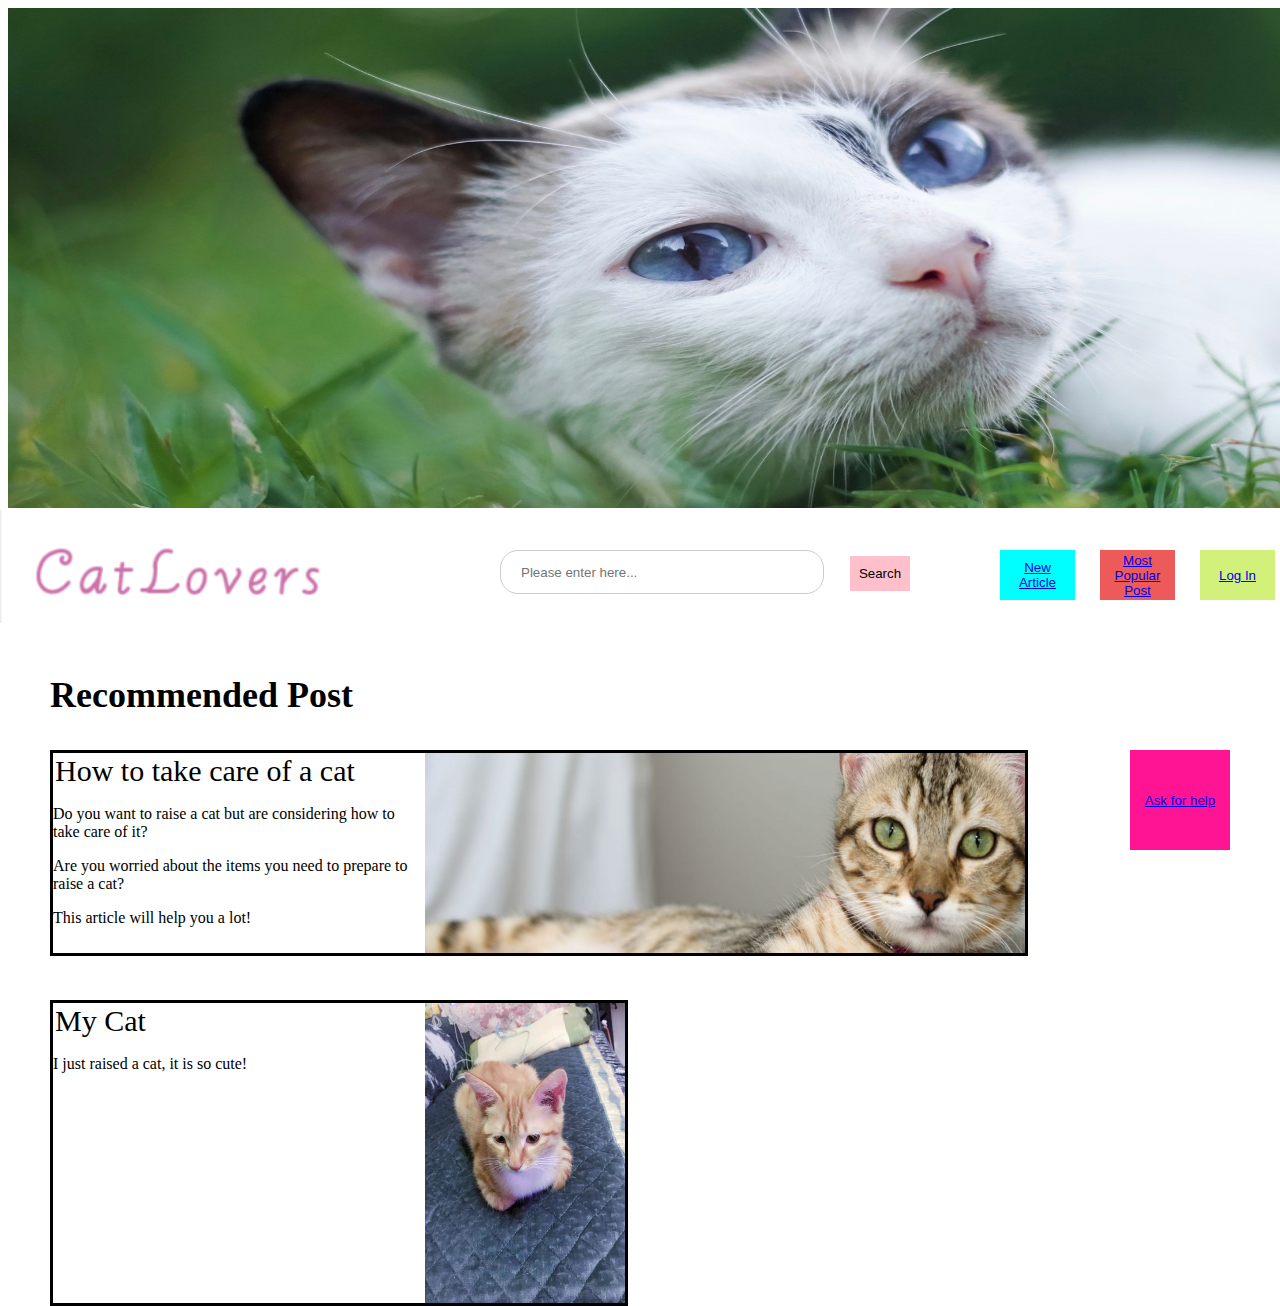
<file: index.html>
<!DOCTYPE html>
<html lang="en">
<head>
    <meta charset="UTF-8">
    <meta name="viewport" content="width=device-width, initial-scale=1.0">
    <link rel="stylesheet" href="style.css">
    <title>CatLovers</title>
</head>
<body>
    <img src = "cat1.jpg" id = "pic">
    <img src="logo.png" alt="logo" id = "logo">
    <div class="searchbar">
        <form class = "bar">
            <input type="text" placeholder="Please enter here..." class = "search">
            <button type="submit" >Search</button>
        </form>
    </div>
    <button type="button" class = "button1"><a href = "#">New Article</a></button>
    <button type="button" class = "button2"><a href = "#">Most Popular Post</a></button>
    <button type="button" class = "button3"><a href = "#">Log In</a></button>
    <button type="button" class = "button4"><a href="signup.html">Sign Up</a></button>
    <div class = "recom">
        <h1>Recommended Post</h1>
    </div>
    <div class = "recommend">
        <a href = "#"><input type="text" href = "#" value="How to take care of a cat" ></a>
        <a href = "#"><img src = "cat2.jpg" id = "pic2" href = "#"></a>
        <p>Do you want to raise a cat but are considering how to take care of it?</p>
        <p>Are you worried about the items you need to prepare to raise a cat?</p>
        <p>This article will help you a lot!</p>
    </div>
    <div class = "recommend2">
        <a href = "#"><input type="text" value="My Cat"></a>
        <a href = "#"><img src = "cat3.jpeg" id = "pic3"> <a href = "#"></a>
        <p>I just raised a cat, it is so cute!</p>
    </div>
    <button type = "button" class = "help"><a href = "#">Ask for help</a></button>
</body>
</html>
</file>
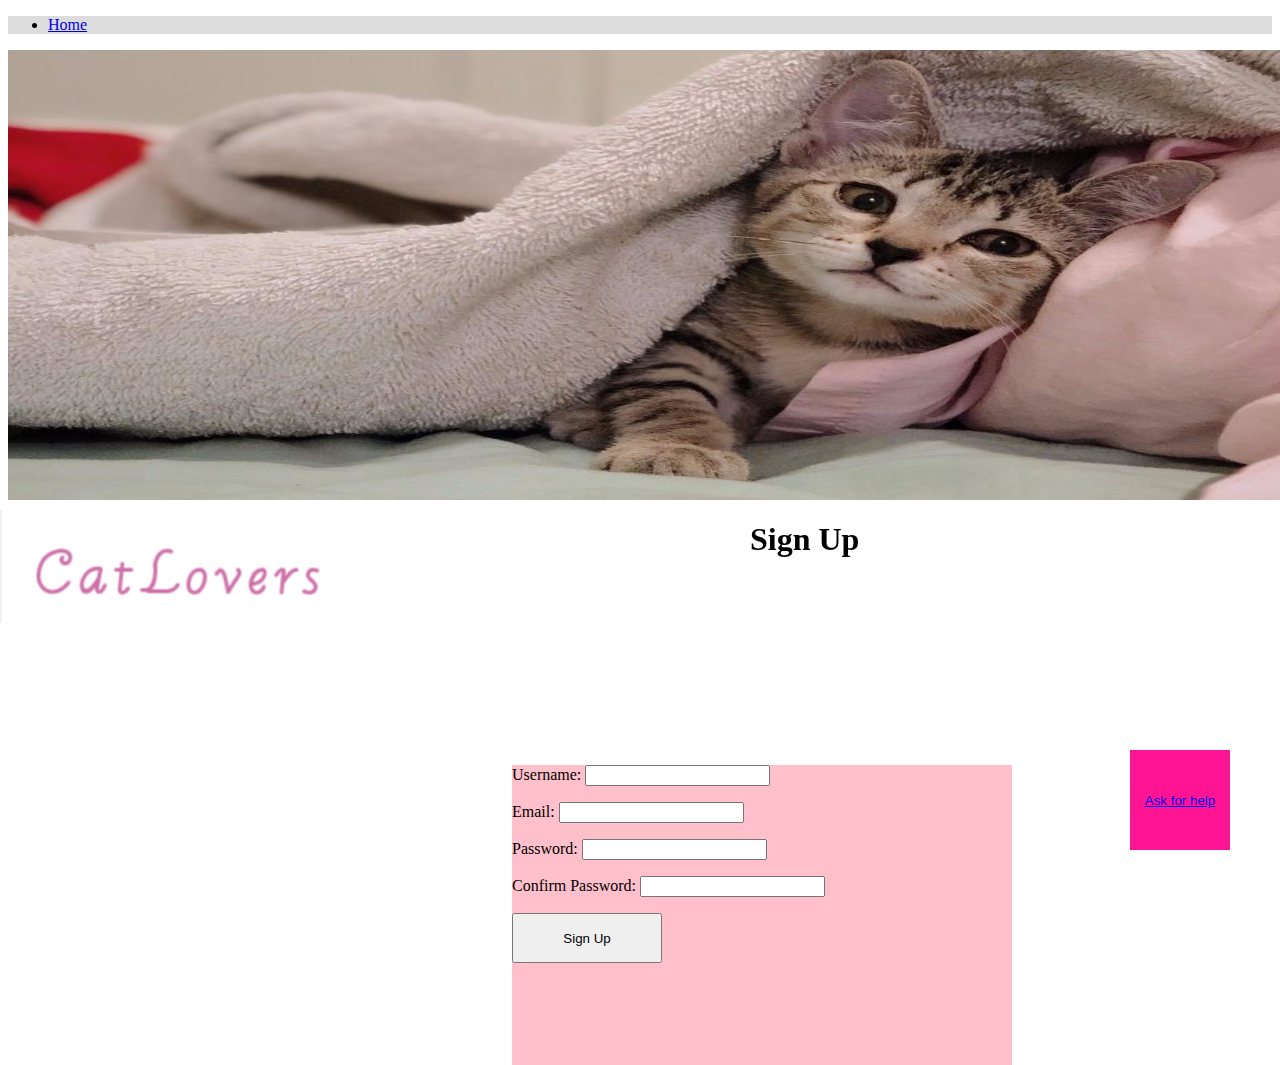
<file: signup.html>
<!DOCTYPE html>
<html lang="en">
<head>
    <meta charset="UTF-8">
    <meta name="viewport" content="width=device-width, initial-scale=1.0">
    <link rel="stylesheet" href="style.css">
    <title>Sign Up</title>
    <nav class = "navi">
        <ul>
          <li><a href="index.html">Home</a></li>
        </ul>
        </nav>
</head>
<body>
    <img src = "cat4.jpg" id = "pic4">
    <img src="logo.png" alt="logo" id = "logo">
    <div class = "sign">
        <h1>Sign Up</h1>
    </div>
    <button type = "button" class = "help"><a href = "#">Ask for help</a></button>
</body>
<section id = "signup">
    <form>
        <label>Username:
            <input type="text">
            <p> </p>
            <p> </p>
            </label>
    </form>
    <form>
        <label>Email:
            <input type="text">
            <p> </p>
            <p> </p>
        </label>
    </form>
    <form>
        <label>Password:
            <input type="text">
            <p> </p>
            <p> </p>
        </label>
    </form>
    <form>
        <label>Confirm Password:
            <input type="text">
            <p> </p>
            <p> </p>
        </label>
    </form>
    <form class = "signupbtn">
        <label>
            <input type = "submit" value = "Sign Up">
            <p> </p>
            <p> </p>
        </label>
    </form>
</section>
</html>
</file>
<file: style.css>
#pic {
    width: 1500px;
    height: 500px;
}

#logo {
    position:absolute; left:0; top:510px;
    margin-left: auto;
}

.searchbar{
    height: 70px;
    width: 800px;
    position: absolute; left:500px;top:550px;
}

.bar{
    position: relative;
}

.search{
    width: 300px;
    height: 40px;
    border-radius: 18px;
    outline: none;
    border: 1px solid #ccc;
    padding-left: 20px;
}

.bar button{
    height: 35px;
    width: 60px;
    top: 6px;
    left: 350px;
    position: absolute;
    border: none;
    outline: none;
    cursor: pointer;
    background-color: pink;
}

.button1 {
    position: absolute; left:1000px;top:550px;
    height: 50px;
    width: 75px;
    border: none;
    outline: none;
    cursor: pointer;
    background-color: aqua;
}

.button2 {
    position: absolute; left:1100px;top:550px;
    height: 50px;
    width: 75px;
    border: none;
    outline: none;
    cursor: pointer;
    background-color: rgb(236, 90, 90);
}

.button3 {
    position: absolute; left:1200px;top:550px;
    height: 50px;
    width: 75px;
    border: none;
    outline: none;
    cursor: pointer;
    background-color: rgb(210, 241, 123);
}

.button4 {
    position: absolute; left:1300px;top:550px;
    height: 50px;
    width: 75px;
    border: none;
    outline: none;
    cursor: pointer;
    background-color: rgb(142, 241, 128);
}
.recom {
    position: absolute; left:50px;top:650px;
    font-size: large;
    font: bold;
}

.recommend {
    position: absolute; left:50px;top:750px;
    border-style: solid;
    border-color: black;
}
#pic2 {
    float: right;
    width: 600px;
    height: 200px;
}

.recommend input{
    border: none;
    outline: none;
    top: 100px;
    font-family: 'Times New Roman', Times, serif;
    font:bolder;
    font-size: 30px;
    cursor: pointer;
}

.recommend2 {
    position: absolute; left:50px;top:1000px;
    border-style: solid;
    border-color: black;
}
#pic3 {
    float: right;
    width: 200px;
    height: 300px;
}

.recommend2 input{
    border: none;
    outline: none;
    top: 100px;
    font-family: 'Times New Roman', Times, serif;
    font:bolder;
    font-size: 30px;
    cursor: pointer;
}

.help{
    border: none;
    outline: none;
    cursor: pointer;
    height: 100px;
    width: 100px;
    background-color: deeppink;
    display: inline-block;
    position: absolute;
    position: fixed;
    right:50px;
    bottom: 50px;
}

.navi{
    background: gainsboro;
    position: sticky;
    position: -webkit-sticky;
    top: 0;
}

#pic4 {
    width: 1500px;
    height: 450px;
}

#signup {
    position: absolute;
    top: 85%;
    left: 40%;
    background-color: pink;
    width: 500px;
    height: 300px;
}

.sign{
    position: absolute; left:750px;top:500px;
}

.signupbtn input{
    height: 50px;
    width: 150px;
}
</file>
